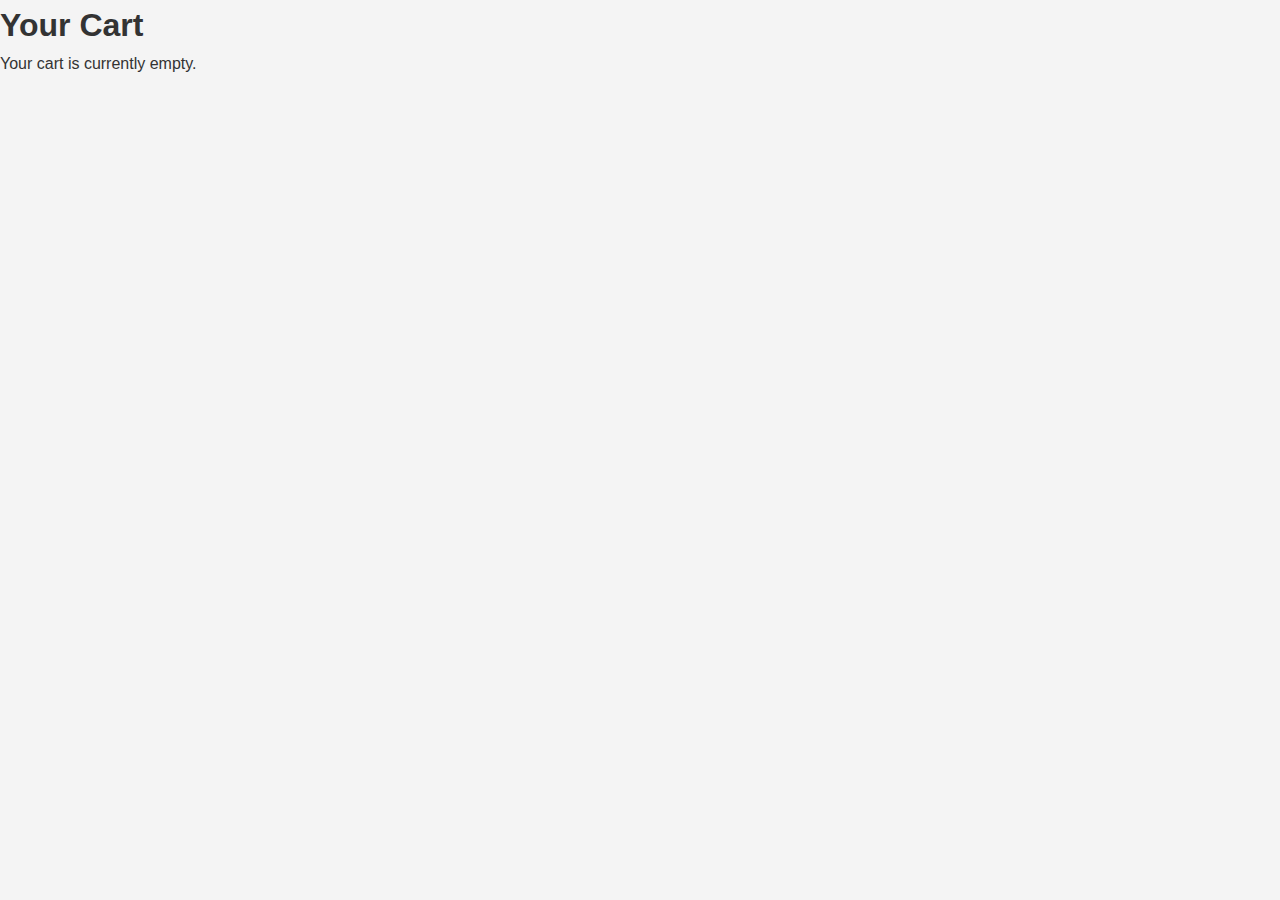
<file: cart.html>
<!-- cart.html -->
<!DOCTYPE html>
<html lang="en">
<head>
  <meta charset="UTF-8">
  <title>My Cart - Raj Furniture</title>
  <link rel="stylesheet" href="style.css">
</head>
<body>
  <header>
    <h1>Your Cart</h1>
  </header>
  <main>
    <p>Your cart is currently empty.</p>
    <!-- Later you can add real cart items here using JS or Laravel -->
  </main>
</body>
</html>
</file>
<file: style.css>
/* Base Styles */
* {
  margin: 0;
  padding: 0;
  box-sizing: border-box;
  font-family: 'Segoe UI', Tahoma, Geneva, Verdana, sans-serif;
}

body {
  line-height: 1.6;
  background-color: #f4f4f4;
  color: #333;
}

img {
  max-width: 100%;
  display: block;
}

ul {
  list-style: none;
}

a {
  text-decoration: none;
  color: inherit;
}

/* Hero Banner Section */
.hero-banner {
  position: relative;
}

.banner-image img {
  width: 100%;
  height: auto;
}

.banner-image::after {
  content: "";
  position: absolute;
  top: 0; left: 0;
  width: 100%;
  height: 100%;
  background-color: rgba(0, 0, 0, 0.4);
  z-index: 1;
}

.header-on-image {
  position: absolute;
  top: 0;
  left: 0;
  width: 100%;
  z-index: 2;
  display: flex;
  flex-wrap: wrap;
  justify-content: space-between;
  align-items: center;
  padding: 15px 20px;
  color: white;
}

.brand-title {
  font-size: 40px;
  font-weight: bold;
  color: white;
  font-family: fangsong;
}

.nav-on-image ul {
  display: flex;
  gap: 15px;
  flex-wrap: wrap;
  padding: 20px;
}

.nav-on-image a {
  color: white;
  font-weight: 500;
  transition: 0.3s;
}

.nav-on-image a:hover {
  color: #ffd700;
}

.hero-actions {
  display: flex;
  gap: 10px;
  flex-wrap: wrap;
}

.search-input {
  padding: 6px 10px;
  border-radius: 4px;
  border: none;
}

.search-button {
  padding: 6px 10px;
  background: white;
  border: none;
  cursor: pointer;
  border-radius: 4px;
}

.cart-link {
  color: white;
  font-size: 18px;
}

.centered-text {
  position: absolute;
  top: 50%;
  left: 50%;
  transform: translate(-50%, -50%);
  z-index: 2;
  text-align: center;
  color: white;
}

.centered-text .tagline {
  font-size: 32px;
  margin-bottom: 10px;
}

.centered-text .btn {
  padding: 10px 20px;
  background-color: #ffd700;
  color: #000;
  border-radius: 5px;
  font-weight: bold;
  transition: 0.3s;
}

.centered-text .btn:hover {
  background-color: #e6c200;
}

/* Hero Section */
.hero {
  padding: 40px 20px;
  text-align: center;
  background: white;
}

.hero .btn {
  display: inline-block;
  margin-top: 15px;
  padding: 10px 20px;
  background-color: #333;
  color: #fff;
  border-radius: 5px;
}

/* Products Section */
.products {
  padding: 40px 20px;
  background-color: #fff;
  text-align: center;
}

.product-grid {
  display: grid;
  grid-template-columns: repeat(auto-fit, minmax(220px, 1fr));
  gap: 20px;
  margin-top: 20px;
}

.product {
  background: #f8f8f8;
  padding: 15px;
  border-radius: 5px;
  box-shadow: 0 0 10px rgba(0,0,0,0.05);
}

.add-to-cart-btn {
  display: inline-block;
  margin-top: 10px;
  padding: 8px 15px;
  background-color: #333;
  color: white;
  border-radius: 4px;
  font-size: 14px;
}

/* About Section */
.about {
  padding: 40px 20px;
  background-color: #f4f4f4;
}

/* Contact Section */
.contact {
  padding: 40px 20px;
  text-align: center;
  background-color: white;
}

/* Footer */
footer {
  text-align: center;
  padding: 20px;
  background-color: #333;
  color: white;
}

/* Follow Us Section */
.follow-us {
  padding: 30px 20px;
  background-color: #f4f4f4;
  text-align: center;
}

.social-icons a {
  margin: 0 10px;
  font-size: 20px;
  color: #333;
}

.social-icons a:hover {
  color: #ffd700;
}

/* Responsive Design */
@media (max-width: 768px) {
  .header-on-image {
    flex-direction: column;
    align-items: flex-start;
    gap: 10px;
  }

  .nav-on-image ul {
    flex-direction: column;
    gap: 10px;
  }

  .hero-actions {
    flex-direction: column;
    align-items: flex-start;
    gap: 10px;
  }

  .centered-text .tagline {
    font-size: 24px;
  }
}

@media (max-width: 480px) {
  .brand-title {
    font-size: 20px;
  }

  .centered-text .tagline {
    font-size: 18px;
  }

  .centered-text .btn,
  .hero .btn,
  .add-to-cart-btn {
    font-size: 14px;
    padding: 8px 12px;
  }
}
</file>
